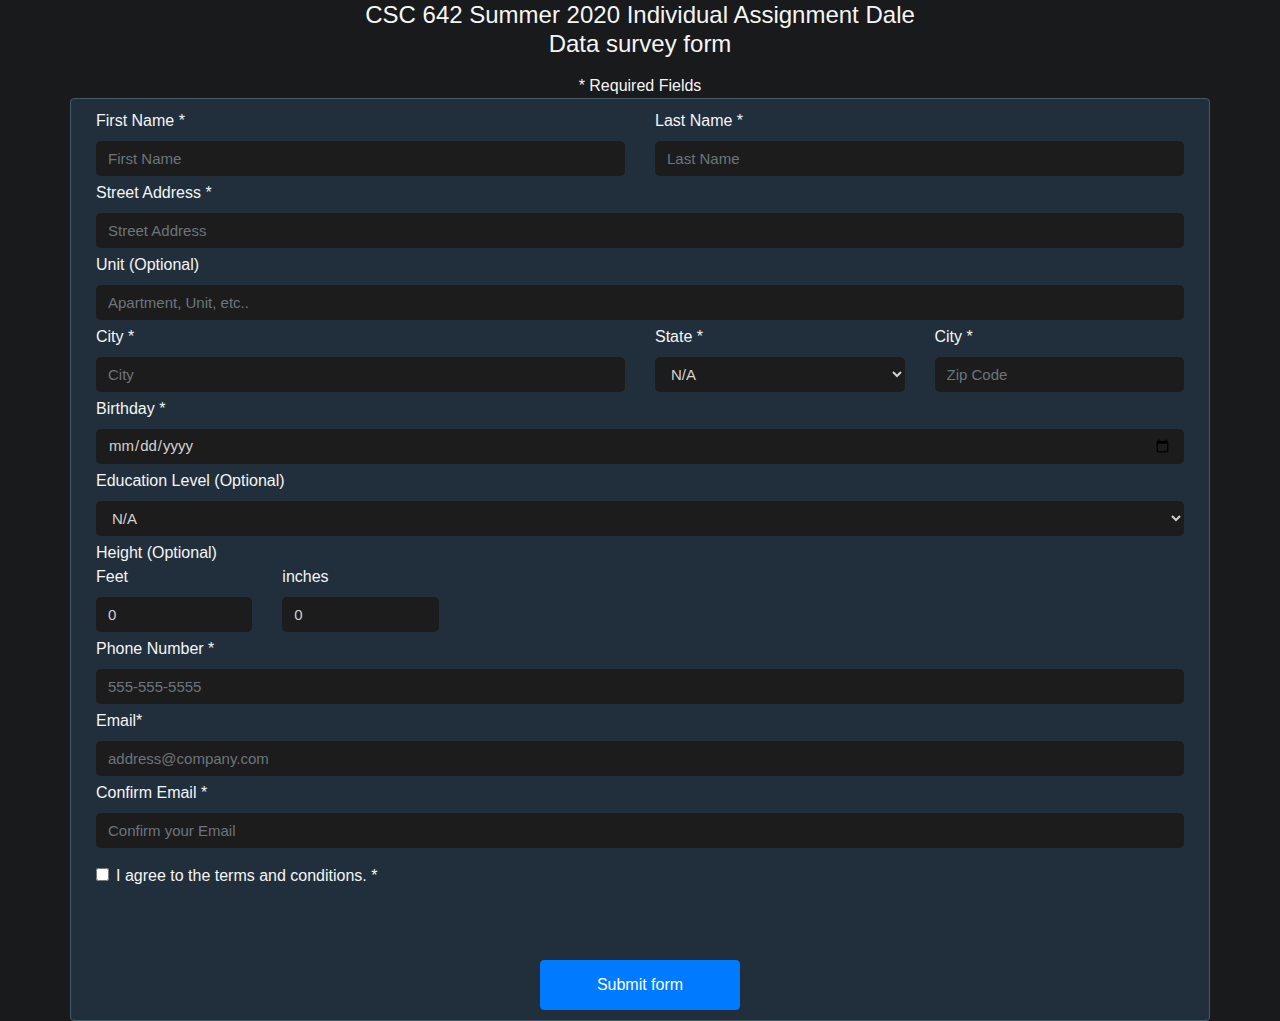
<file: index.html>
<!DOCTYPE html>
<html lang="en">
    <head>
        <meta charset="utf-8">
        <title>CSC 642 Summer 2020 Individual Assignment Dale - Data survey form</title>
        <link rel="stylesheet" href="https://stackpath.bootstrapcdn.com/bootstrap/4.3.1/css/bootstrap.min.css" integrity="sha384-ggOyR0iXCbMQv3Xipma34MD+dH/1fQ784/j6cY/iJTQUOhcWr7x9JvoRxT2MZw1T" crossorigin="anonymous">
        <link rel="stylesheet" type="text/css" href="stylesheet.css">
        <script src="https://code.jquery.com/jquery-3.3.1.slim.min.js" integrity="sha384-q8i/X+965DzO0rT7abK41JStQIAqVgRVzpbzo5smXKp4YfRvH+8abtTE1Pi6jizo" crossorigin="anonymous"></script>
        <script src="https://cdnjs.cloudflare.com/ajax/libs/popper.js/1.14.7/umd/popper.min.js" integrity="sha384-UO2eT0CpHqdSJQ6hJty5KVphtPhzWj9WO1clHTMGa3JDZwrnQq4sF86dIHNDz0W1" crossorigin="anonymous"></script>
        <script src="https://stackpath.bootstrapcdn.com/bootstrap/4.3.1/js/bootstrap.min.js" integrity="sha384-JjSmVgyd0p3pXB1rRibZUAYoIIy6OrQ6VrjIEaFf/nJGzIxFDsf4x0xIM+B07jRM" crossorigin="anonymous"></script>
        <script src="https://www.google.com/recaptcha/api.js" async defer></script>
    </head>
    <body>
        <div class="container col-md-12">
        <header>
            <h1>CSC 642 Summer 2020 Individual Assignment Dale<br>
                Data survey form
            </h1>
            <div class="text-center"> * Required Fields</div>
        </header>
        <div class="container box-border">
            <div class="container inner-box">
                <form class="survey-form" action="display.html" method="GET" onsubmit="return checkEmailMatch()">
                    <div class="row">
                        <div class="col-md-6">
                            <label for="first-name">First Name *</label>
                            <input type="text" class="form-control input-field" id="first-name" name="first-name" pattern="[a-zA-Z ]+" maxlength=40 placeholder="First Name" required>
                        </div>
                        <div class="col-md-6">
                            <label for="last-name">Last Name *</label>
                            <input type="text" class="form-control input-field" id="last-name" name="last-name" pattern="[a-zA-Z ]+" maxlength=40 placeholder="Last Name" required>
                        </div>
                    </div>
                    <label for="address-street">Street Address *</label>
                    <input type="text" class="form-control input-field" id="address-street" name="address-street" pattern="[a-zA-Z0-9 ]+" maxlength=40 placeholder="Street Address" required>
                    <label for="address-unit">Unit (Optional)</label>
                    <input type="text" class="form-control input-field" id="address-unit" name="address-unit" pattern="[a-zA-Z0-9 ]+" maxlength=40 placeholder="Apartment, Unit, etc..">
                    <div class="row">
                        <div class="col-md-6">
                            <label for="address-city">City *</label>
                            <input type="text" class="form-control input-field" id="address-city" name="address-city" pattern="[a-zA-Z ]+" maxlength=40 placeholder="City" required>
                        </div>
                        <div class="col-md-3">
                            <label for="address-state">State *</label>
                            <select class="form-control input-field" id="address-state" name="address-state" required>
                                <option value="">N/A</option>
                                <option value="AK">Alaska</option>
                                <option value="AL">Alabama</option>
                                <option value="AR">Arkansas</option>
                                <option value="AZ">Arizona</option>
                                <option value="CA">California</option>
                                <option value="CO">Colorado</option>
                                <option value="CT">Connecticut</option>
                                <option value="DC">District of Columbia</option>
                                <option value="DE">Delaware</option>
                                <option value="FL">Florida</option>
                                <option value="GA">Georgia</option>
                                <option value="HI">Hawaii</option>
                                <option value="IA">Iowa</option>
                                <option value="ID">Idaho</option>
                                <option value="IL">Illinois</option>
                                <option value="IN">Indiana</option>
                                <option value="KS">Kansas</option>
                                <option value="KY">Kentucky</option>
                                <option value="LA">Louisiana</option>
                                <option value="MA">Massachusetts</option>
                                <option value="MD">Maryland</option>
                                <option value="ME">Maine</option>
                                <option value="MI">Michigan</option>
                                <option value="MN">Minnesota</option>
                                <option value="MO">Missouri</option>
                                <option value="MS">Mississippi</option>
                                <option value="MT">Montana</option>
                                <option value="NC">North Carolina</option>
                                <option value="ND">North Dakota</option>
                                <option value="NE">Nebraska</option>
                                <option value="NH">New Hampshire</option>
                                <option value="NJ">New Jersey</option>
                                <option value="NM">New Mexico</option>
                                <option value="NV">Nevada</option>
                                <option value="NY">New York</option>
                                <option value="OH">Ohio</option>
                                <option value="OK">Oklahoma</option>
                                <option value="OR">Oregon</option>
                                <option value="PA">Pennsylvania</option>
                                <option value="PR">Puerto Rico</option>
                                <option value="RI">Rhode Island</option>
                                <option value="SC">South Carolina</option>
                                <option value="SD">South Dakota</option>
                                <option value="TN">Tennessee</option>
                                <option value="TX">Texas</option>
                                <option value="UT">Utah</option>
                                <option value="VA">Virginia</option>
                                <option value="VT">Vermont</option>
                                <option value="WA">Washington</option>
                                <option value="WI">Wisconsin</option>
                                <option value="WV">West Virginia</option>
                                <option value="WY">Wyoming</option>
                            </select>
                        </div>
                        <div class="col-md-3">
                            <label for="address-zip">City *</label>
                            <input type="text" class="form-control input-field" id="address-zip" name="address-zip" pattern="[0-9]{5}" maxlength=5 placeholder="Zip Code" required>
                        </div>
                    </div>
                    <label for="birthday">Birthday *</label>
                    <input type="date" class="form-control input-field" id="birthday" name="birthday" required>
                    <label for="education">Education Level (Optional)</label>
                    <select class="form-control input-field" name="education">
                        <option value="">N/A</option>
                        <option value="High School">High School</option>
                        <option value="College">College</option>
                        <option value="Graduate Studies">Graduate Studies</option>
                        <option value="Ph.D">Ph.D</option>
                    </select>
                    <div class="row">
                        <div class="col-md-6">
                            Height (Optional)
                        </div>
                    </div>
                    <div class="row">
                        <div class="col-md-2">
                            <label for="feet">Feet</label>
                            <input type="text" class="form-control input-field" id="feet" name="feet" pattern="[0-9]{1}" maxlength=1 value=0>
                        </div>
                        <div class="col-md-2">
                            <label for="inches">inches</label>
                            <input type="text" class="form-control input-field" id="inches" name="inches" pattern="[0-9]+" maxlength=2 value=0 oninput="checkInches()">
                        </div>
                    </div>
                    <label for="phone">Phone Number *</label>
                    <input type="tel" class="form-control input-field" id="phone" name="phone" pattern="[0-9]{3}-[0-9]{3}-[0-9]{4}" placeholder="555-555-5555" title="555-555-5555" required>
                    <label for="email">Email*</label>
                    <input type="email" class="form-control input-field" id="email"  name="email" placeholder="address@company.com" maxlength="40" required>
                    <label for="email-validation">Confirm Email *</label>
                    <input type="email" class="form-control input-field" id="email-validation"  name="email-validation" placeholder="Confirm your Email" onChange="checkEmailMatch();" maxlength="40" required>
                    <p id="divCheckEmailMatch"></p>
                    <div class="form-check">
                        <input class="form-check-input" type="checkbox" value="" id="check-box" required>
                        <label class="form-check-label" for="check-box"> I agree to the terms and conditions. *</label>
                    </div>
                    <br>
                    <div class="col text-center">
                        <div class="g-recaptcha" data-sitekey="6LdMyLIZAAAAAN125ePuifLh8f70EzgXgTl9FCZG"></div>
                    </div>
                    <br>
                    <div class="col text-center">
                        <button type="submit" class="btn btn-primary" style="width: 200px;height: 50px;">Submit form</button>
                    </div>
                </form>
            </div>
        </div>
        </div>
    <script>
        function checkEmailMatch() {
            var firstEmail = $("#email").val();
            var confirmEmail = $("#email-validation").val();

            if (firstEmail != confirmEmail) { 
                var str = "Emails do not match!";
                $("#divCheckEmailMatch").html(str.fontcolor("red"));
                return false;
            }
            else {
                var str = "Emails match.";
                $("#divCheckEmailMatch").html(str.fontcolor("green"));
                return true;
            }
        }

        function checkInches() {
            var inches = $("#inches").val();
            if (inches < 0) {
                document.getElementById("inches").value = "0";
            } else if (inches > 11) {
                document.getElementById("inches").value = "11";
            }
        }

        $(document).ready(function () {
        $("#email, #email-validation").keyup(checkEmailMatch);
        });
    </script>
    </body>
</html>
</file>
<file: stylesheet.css>
body {
    background-color: #181a1b;
    color: rgb(245, 245, 245);
    font-family: 'Segoe UI', Tahoma, Geneva, Verdana, sans-serif;
}

h1 {
    text-align: center;
    margin-top: 1px;
    margin-bottom: 15px;
    font-size: 14px;
} 

.top-margin {
    margin-top: 5px;
}

.box-border {
    border: 1px solid #455A64;
    padding: 10px;
    border-radius: 4px;
    background-color: #212F3C;
}

.input-field {
    background-color: #1C1C1C;
    height: 35px;
    border-radius: 5px;
    border-width: 0px;
    margin-bottom: 5px;
    color: rgb(210, 210, 210);
    font-weight: 475;
    font-size: 15px
}

.inline-div {
    display:inline-block;
}

textarea:focus,
input[type="text"]:focus,
input[type="password"]:focus,
input[type="datetime"]:focus,
input[type="datetime-local"]:focus,
input[type="date"]:focus,
input[type="month"]:focus,
input[type="time"]:focus,
input[type="week"]:focus,
input[type="number"]:focus,
input[type="email"]:focus,
input[type="url"]:focus,
input[type="search"]:focus,
input[type="tel"]:focus,
input[type="color"]:focus,
option,
select {
    background-color: #1C1C1C;
    color: rgb(245, 245, 245);
}

b {
    font-weight: 550;
}

.blue-link {
    color: #00A5F9;
    text-decoration-line: none;
    font-weight: 500
}

.text-center {
    text-align: none;
}

.map-size {
    width: 300px;
    height: 200px;
}

.g-recaptcha {
    display: inline-block;
}

@media (min-width: 768px) {
    .text-center {
        text-align: center;
    }

    .map-size {
        width: 500px;
        height: 400px;
    }

    h1 {
        font-size: 16px;
    }
}

@media (min-width: 992px) {
    .text-center {
        text-align: center;
    }

    .map-size {
        width: 600px;
        height: 400px;
    }

    h1 {
        font-size: 18px;
    }
}

@media (min-width: 1200px) {
    .text-center {
        text-align: center;
    }

    .map-size {
        width: 700px;
        height: 500px;
    }

    h1 {
        font-size: 24px;
    }
}
</file>
